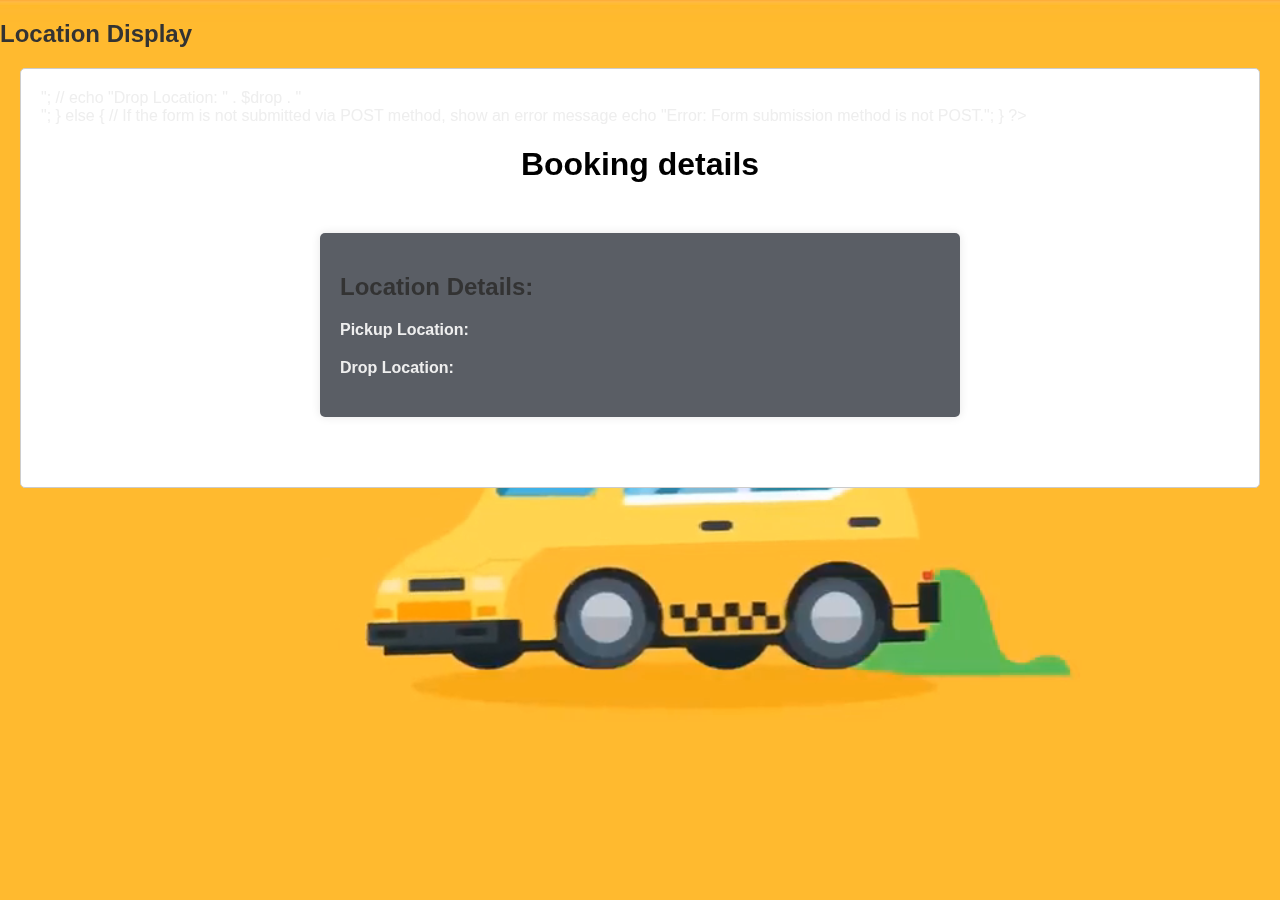
<file: bookings.html>
<!DOCTYPE html>
<html lang="en">

<head>
    <meta charset="UTF-8">
    <meta name="viewport" content="width=device-width, initial-scale=1.0">
    <title>Location Display</title>
    <style>
        body {
            font-family: Arial, sans-serif;
            background-color: black;
            margin: 0;
            padding: 0;
        }

        h2 {
            color: #333;
        }

        #locationDetails {
            background-color: #fff;
            border: 1px solid #ccc;
            padding: 20px;
            margin: 20px;
            border-radius: 5px;
        }
    </style>
</head>

<body>
    <h2>Location Display</h2>
    <div id="locationDetails">
        <!-- Location details will be dynamically inserted here -->
    </div>

    <script>
        // Make an asynchronous request to fetch location data from process_location.php
        fetch('bookings.php')
            .then(response => response.text())
            .then(data => {
                // Update HTML content with location details
                document.getElementById('locationDetails').innerHTML = data;
            })
            .catch(error => {
                console.error('Error fetching location details:', error);
            });
    </script>
</body>

</html>
</file>
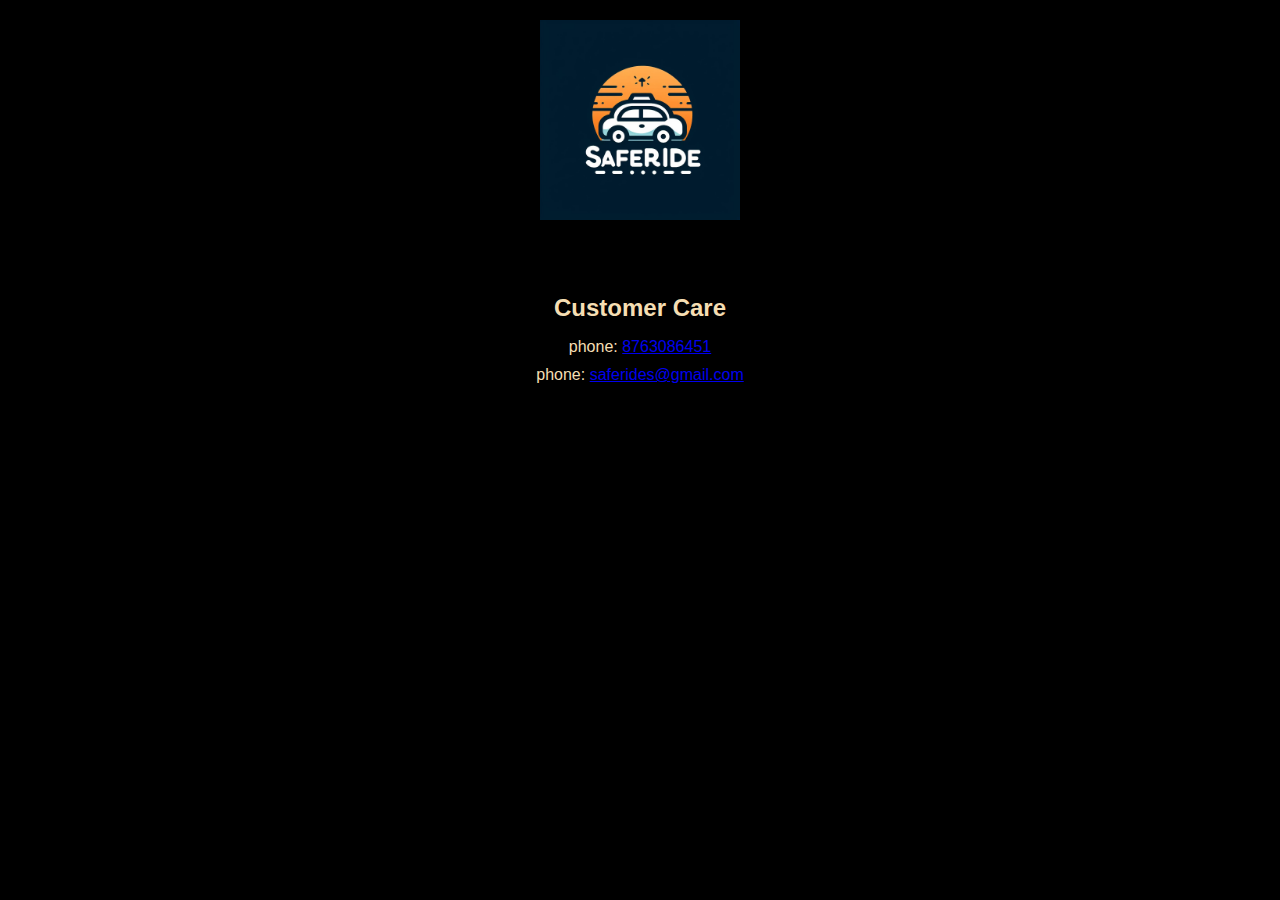
<file: help.html>
<!DOCTYPE html>
<html lang="en">
<head>
    <meta charset="UTF-8">
    <meta name="viewport" content="width=device-width, initial-scale=1.0">
    <title>Logo and Customer Care</title>
    <style>
        body {
            margin: 0;
            color: wheat;
            background-color: black;
            font-family: Arial, sans-serif;
        }

        .header {
            text-align: center;
            padding: 20px 0;
        }

        .logo {
            max-width: 200px;
        }

        .customer-care {
            text-align: center;
            margin-top: 50px;
        }

        .customer-care h1 {
            font-size: 24px;
        }

        .customer-care p {
            font-size: 16px;
            margin: 10px 0;
        }

        @media screen and (max-width: 600px) {
            .logo {
                max-width: 150px;
            }

            .customer-care {
                margin-top: 20px;
            }

            .customer-care h1 {
                font-size: 20px;
            }

            .customer-care p {
                font-size: 14px;
            }
        }
    </style>
</head>
<body>
    <div class="header">
        <a href="sr.html"><img src="logo.jpg" alt="Logo" class="logo"></a>
    </div>
    <div class="customer-care">
        <h1>Customer Care</h1>
        <p>phone: <a href="tel:8763086451">8763086451</a></p>
        <p>phone: <a href="mailto:r5ajrath7@gmail.com">saferides@gmail.com</a></p>
    </div>
</body>
</html>
</file>
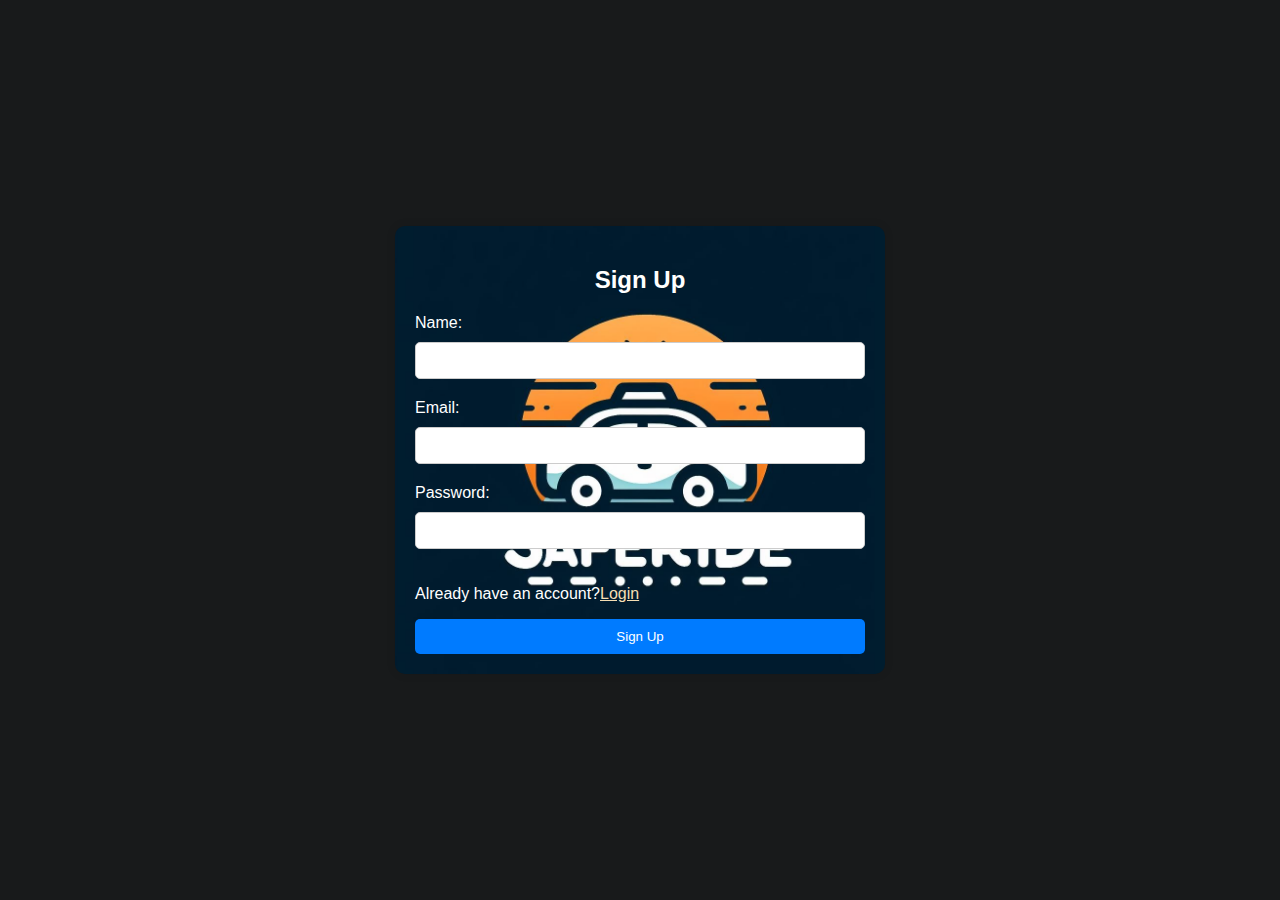
<file: signup.html>
<!DOCTYPE html>
<html lang="en">

<head>
    <meta charset="UTF-8">
    <meta name="viewport" content="width=device-width, initial-scale=1.0">
    <title>Sign Up</title>
    <style>
        body {
            font-family: Arial, sans-serif;
            margin: 0;
            padding: 0;
            background-color: rgb(24, 26, 27);
            display: flex;
            justify-content: center;
            align-items: center;
            height: 100vh;
        }

        .container {
            background-image: url(logo.jpg);
            background-repeat: no-repeat;
            background-position: center;
            background-size: 500px 500px;
            width: 450px;
            color: white;
            max-width: 5000px;
            padding: 20px;
            background-color: rgb(0, 0, 0);
            border-radius: 10px;
            box-shadow: 0 0 10px rgba(0, 0, 0, 0.1);
            text-align: left;
        }

        h2 {
            text-align: center;
        }

        label {
            display: block;
            margin-bottom: 10px;
        }
        #logo{
            width: 500px;
            height: 500px;
        }

        input[type="email"],
        input[type="password"],
        input[type="text"] {
            width: 95%;
            padding: 10px;
            margin-bottom: 20px;
            border-radius: 5px;
            border: 1px solid #ccc;
        }

        input[type="submit"] {
            width: 100%;
            padding: 10px;
            background-color: #007bff;
            color: #ffffff;
            border: none;
            border-radius: 5px;
            cursor: pointer;
        }

        input[type="submit"]:hover {
            background-color: #0056b3;
        }
    </style>
</head>

<body style="background-color:rgb(24, 26, 27);">
    <div class="container">

        <h2>Sign Up</h2>
        <form action="signup.php" method="post">
            <label for="name">Name:</label>
            <input type="text" id="name" name="name" required>

            <label for="email">Email:</label>
            <input type="email" id="email" name="email" required>

            <label for="password">Password:</label>
            <input type="password" id="password" name="password" required>
            <p>Already have an account?<a style="color: wheat;" href="login.html">Login</a>
            </p>
            <input type="submit" value="Sign Up">

        </form>
    </div>
</body>

</html>
</file>
